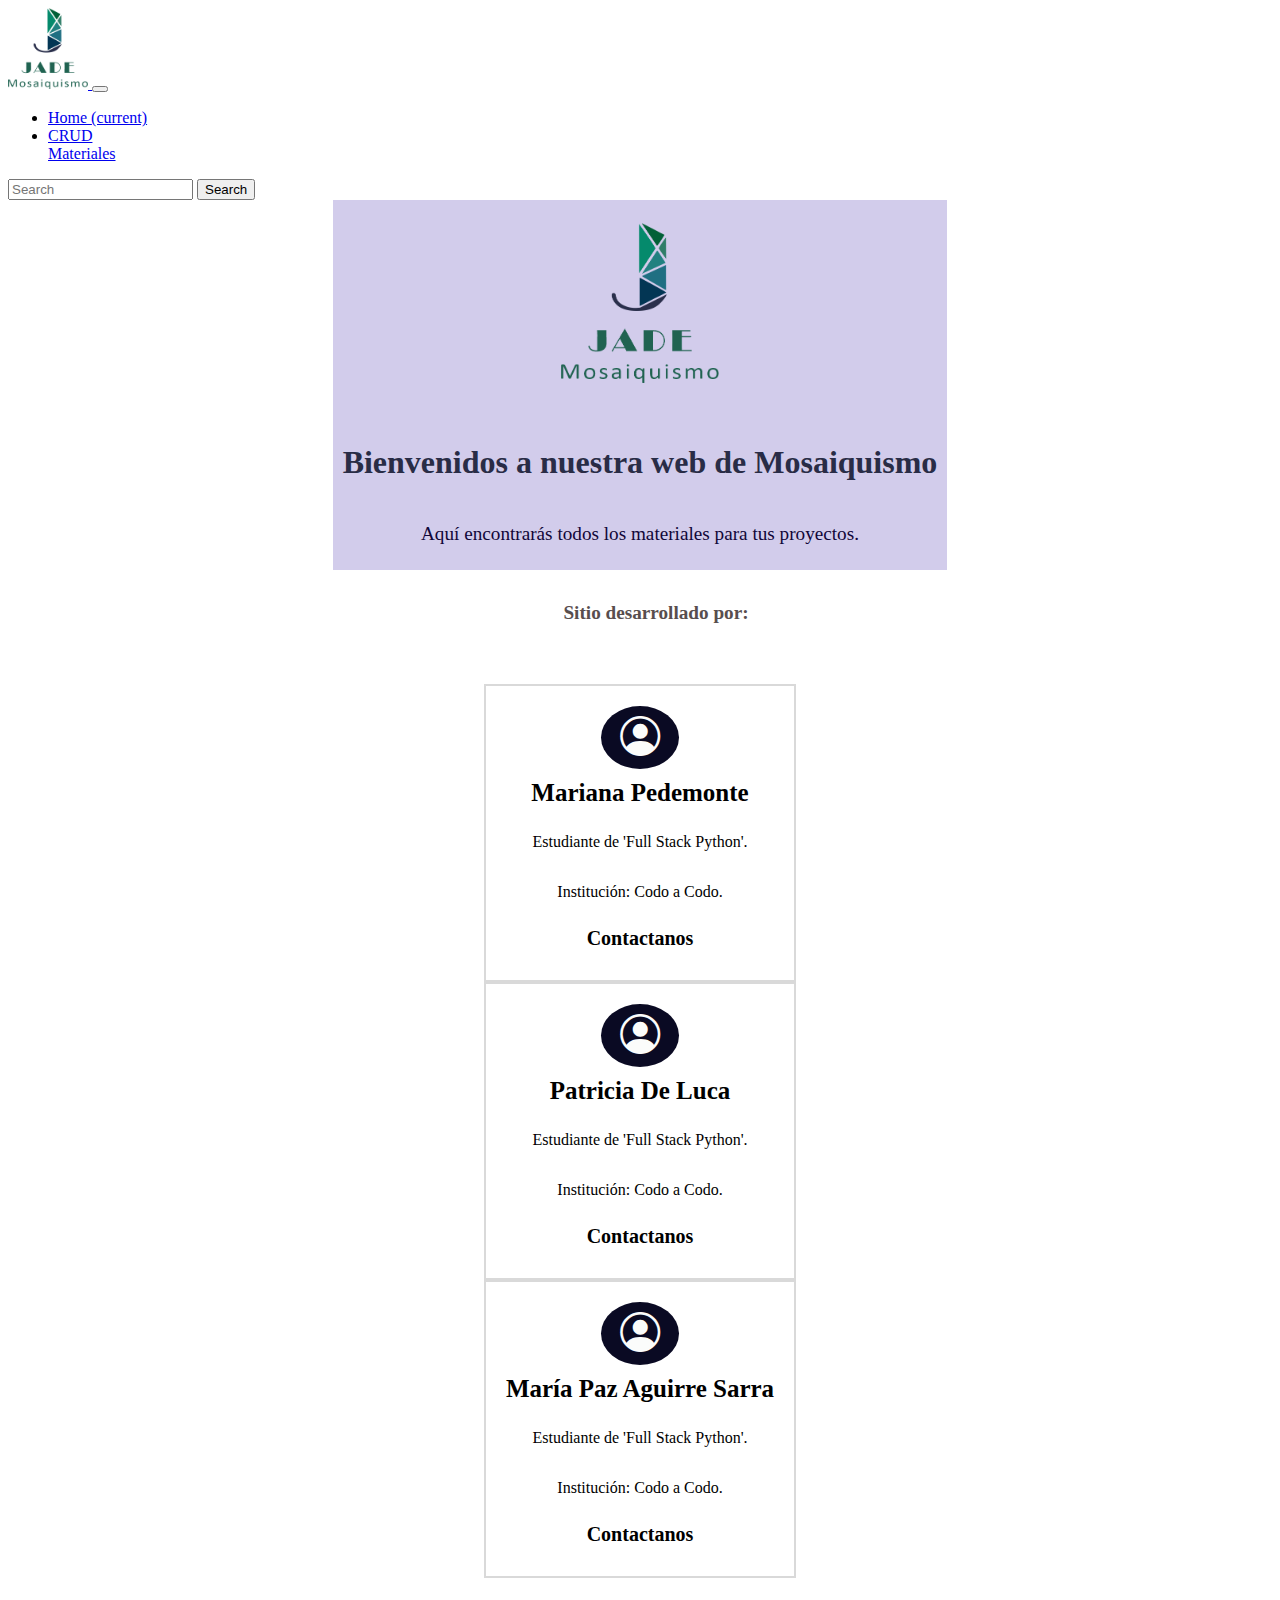
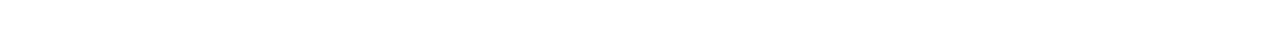
<file: front/index.html>
<!doctype html>
<html lang="en">

<head>
  <title>Home</title>
  <meta charset="utf-8">
  <meta name="viewport" content="width=device-width, initial-scale=1, shrink-to-fit=no">

  <!-- Bootstrap CSS v5.2.1 -->
  <link href="https://cdn.jsdelivr.net/npm/bootstrap@5.2.1/dist/css/bootstrap.min.css" rel="stylesheet"
    integrity="sha384-iYQeCzEYFbKjA/T2uDLTpkwGzCiq6soy8tYaI1GyVh/UjpbCx/TYkiZhlZB6+fzT" crossorigin="anonymous">

  <!-- Iconos de Bootstrap -->
  <link rel="stylesheet" href="https://cdn.jsdelivr.net/npm/bootstrap-icons@1.9.1/font/bootstrap-icons.css">
  
  <link href="./styles/index.css" rel="stylesheet">
    
  <!-- Favicon -->
  <link rel="shortcut icon" href="./image/favicon.png" type="image/png">
</head>

<body>
  <header id="header"></header>

  <main>
    <section class="align-items-stretch">
      <section id="sobre-mi" class="sobre-mi seccion-oscura">
        <div class="contenedor">
          <div class="d-flex flex-column justify-content-center align-items-center">
            <img style="margin:1rem" height="160" src="./image/logo.png" alt="logo">
          <h2 class="seccion-titulo">Bienvenidos a nuestra web de Mosaiquismo</h2>
          <p class="seccion-texto">Aquí encontrarás todos los materiales para tus proyectos.</p>
        </div>
      </section>
      <h3 class="seccion-descripcion">Sitio desarrollado por:</h3>
      </div>
    </section>
    <section class="experiencia seccion-clara">
      <div class="container text-center">
        <div class="row">

          <div class="columna col-12 col-md-4">
            <i class="bi bi-person-circle"></i>
            <p class="experiencia-titulo">Mariana Pedemonte</p>
            <p>Estudiante de 'Full Stack Python'.</p>
            <p>Institución: Codo a Codo.</p>
            <div class="badges-contenedor">
              <span class="badge text-bg-success">Contactanos</span>
            </div>
          </div>

          <div class="columna col-12 col-md-4">
            <i class="bi bi-person-circle"></i>
            <p class="experiencia-titulo">Patricia De Luca</p>
            <p>Estudiante de 'Full Stack Python'. </p>
            <p>Institución: Codo a Codo.</p>
            <div class="badges-contenedor">
              <span class="badge text-bg-success">Contactanos</span>
            </div>
          </div>

          <div class="columna col-12 col-md-4">
            <i class="bi bi-person-circle"></i>
            <p class="experiencia-titulo">María Paz Aguirre Sarra</p>
            <p>Estudiante de 'Full Stack Python'. </p>
            <p>Institución: Codo a Codo.</p>
            <div class="badges-contenedor">
              <span class="badge text-bg-success">Contactanos</span>
          </div>
        </div>
      </div>
    </section>

  </main>

  <footer></footer>

  <!-- Bootstrap JavaScript Libraries -->
  <script src="https://cdn.jsdelivr.net/npm/@popperjs/core@2.11.6/dist/umd/popper.min.js"
    integrity="sha384-oBqDVmMz9ATKxIep9tiCxS/Z9fNfEXiDAYTujMAeBAsjFuCZSmKbSSUnQlmh/jp3" crossorigin="anonymous">
  </script>
  <script src="https://cdn.jsdelivr.net/npm/bootstrap@5.2.1/dist/js/bootstrap.min.js"
    integrity="sha384-7VPbUDkoPSGFnVtYi0QogXtr74QeVeeIs99Qfg5YCF+TidwNdjvaKZX19NZ/e6oz" crossorigin="anonymous">
  </script>
  
  <script src="./js/main.js"></script>

</body>

</html>
</file>
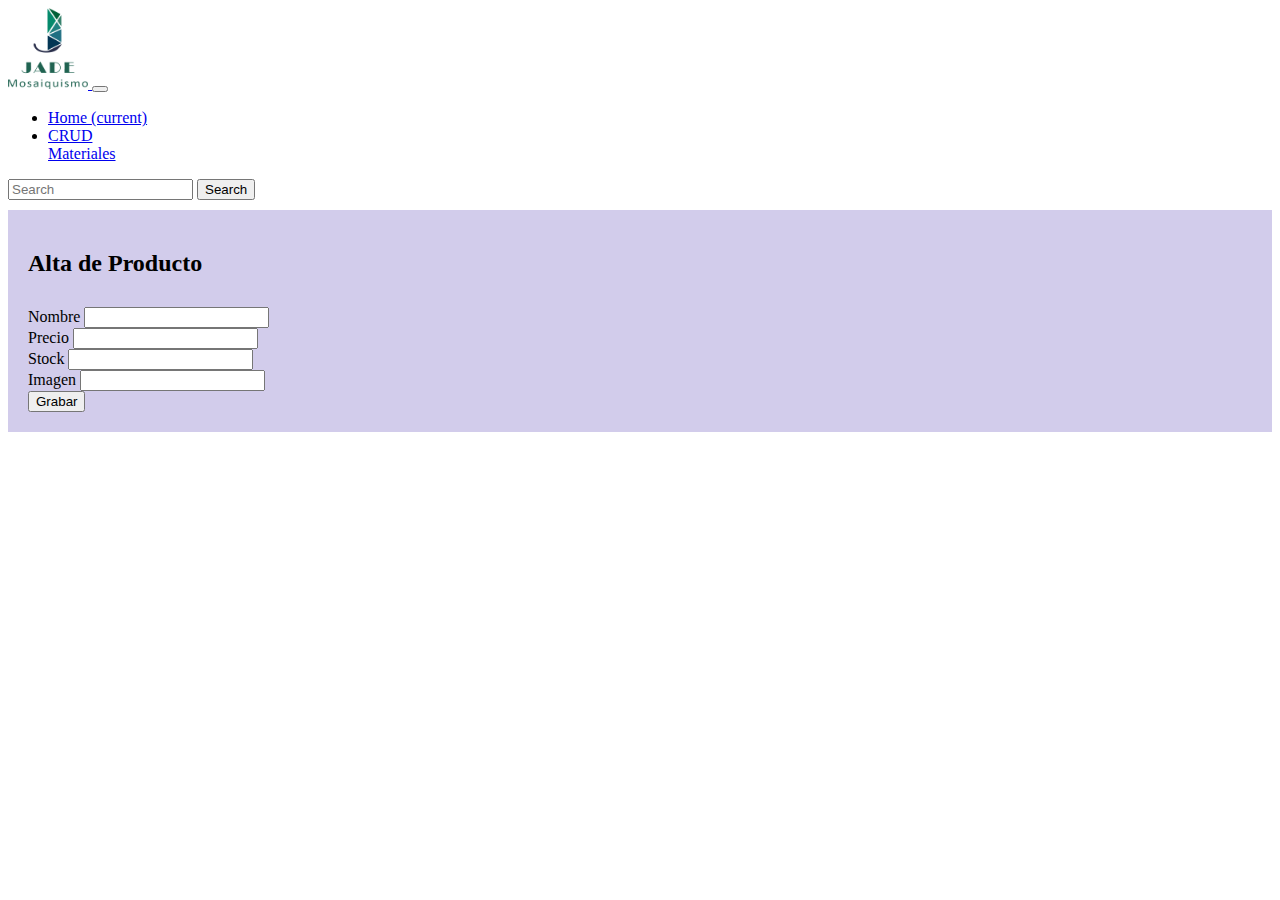
<file: front/producto_editar.html>
<!doctype html>
<html lang="en">

<head>
  <title>Editar</title>
  <meta charset="utf-8">
  <meta name="viewport" content="width=device-width, initial-scale=1, shrink-to-fit=no">

  <!-- Bootstrap CSS v5.2.1 -->
  <link href="https://cdn.jsdelivr.net/npm/bootstrap@5.2.1/dist/css/bootstrap.min.css" rel="stylesheet"
    integrity="sha384-iYQeCzEYFbKjA/T2uDLTpkwGzCiq6soy8tYaI1GyVh/UjpbCx/TYkiZhlZB6+fzT" crossorigin="anonymous">
  
    <!-- Favicon -->
  <link rel="shortcut icon" href="./image/favicon.png" type="image/png">

  

</head>

<body>
  <header id="header"></header>

  <main>
    <div class="container text-center">
      <form  style="background-color: #d2cceb;margin:10px auto ; padding: 20px;">
        <h2 style="margin-bottom:30px">Alta de Producto</h2>
        <div class="mb-3">
          <input type="text" name="id" id="id" hidden > <!-- hidden o disabled -->
        </div>
        <div class="mb-3">
          <label for="nombre">Nombre</label>
          <input type="text" name="nombre" id="nombre">
        </div>
        <div class="mb-3">
          <label for="precio">Precio</label>
          <input type="number" name="precio" id="precio">
        </div>
        <div class="mb-3">
          <label for="stock">Stock</label>
          <input type="number" name="stock" id="stock">
        </div>
        <div class="mb-3">
          <label for="imagen">Imagen</label>
          <input type="text" name="imagen" id="imagen">
        </div>
       
          <button type="button" class="btn btn-success" onclick="modificar()">Grabar</button>
      </form>
    </div>
  </main>

  <footer></footer>

  <!-- Bootstrap JavaScript Libraries -->
  <script src="https://cdn.jsdelivr.net/npm/@popperjs/core@2.11.6/dist/umd/popper.min.js"
    integrity="sha384-oBqDVmMz9ATKxIep9tiCxS/Z9fNfEXiDAYTujMAeBAsjFuCZSmKbSSUnQlmh/jp3" crossorigin="anonymous">
  </script>

  <script src="https://cdn.jsdelivr.net/npm/bootstrap@5.2.1/dist/js/bootstrap.min.js"
    integrity="sha384-7VPbUDkoPSGFnVtYi0QogXtr74QeVeeIs99Qfg5YCF+TidwNdjvaKZX19NZ/e6oz" crossorigin="anonymous">
  </script>
  
  <script src="./js/main.js"></script>
  <script src="./js/producto_editar.js"></script>
</body>

</html>
</file>
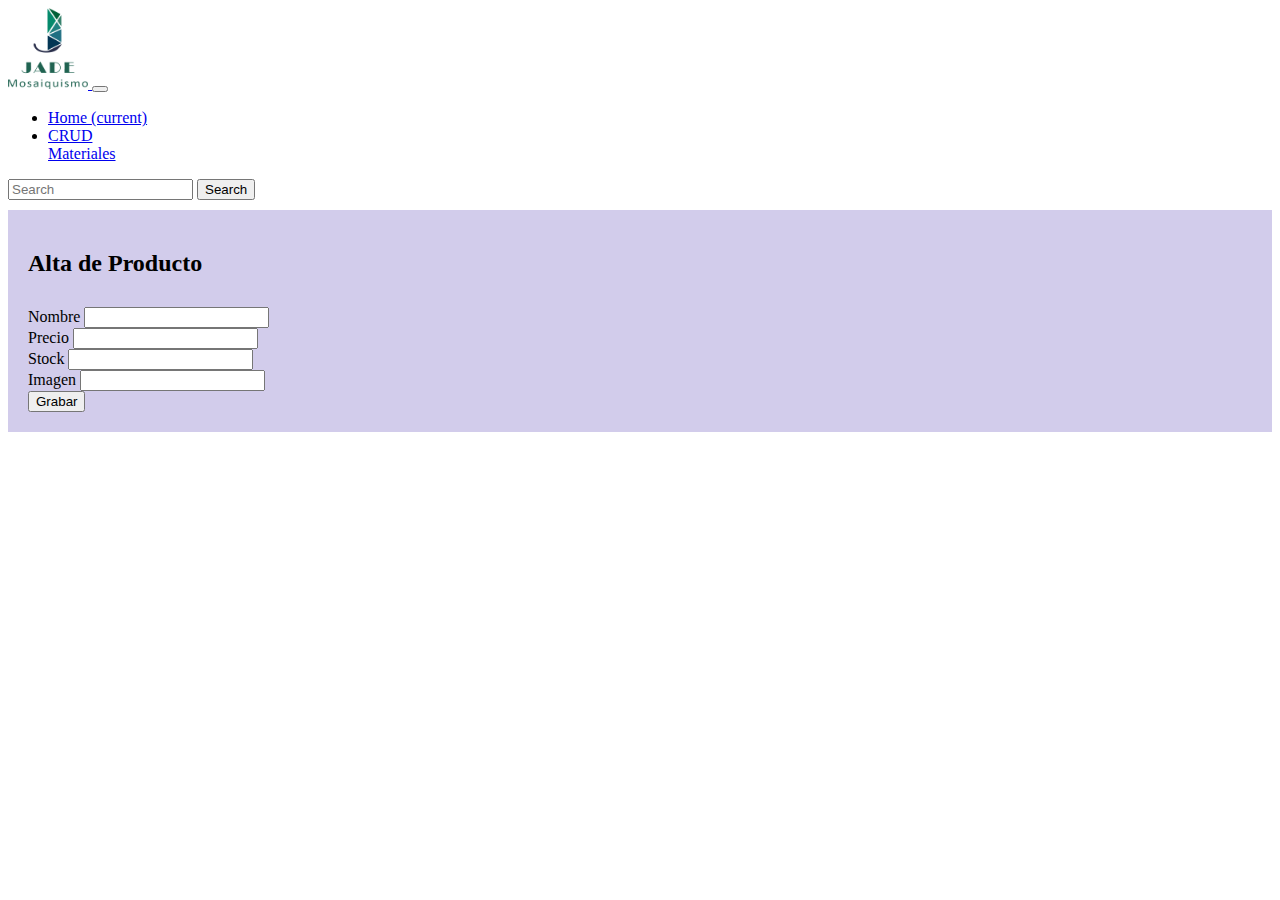
<file: front/producto_nuevo.html>
<!doctype html>
<html lang="en">

<head>
  <title>Crear</title>
  <meta charset="utf-8">
  <meta name="viewport" content="width=device-width, initial-scale=1, shrink-to-fit=no">

  <!-- Bootstrap CSS v5.2.1 -->
  <link href="https://cdn.jsdelivr.net/npm/bootstrap@5.2.1/dist/css/bootstrap.min.css" rel="stylesheet"
    integrity="sha384-iYQeCzEYFbKjA/T2uDLTpkwGzCiq6soy8tYaI1GyVh/UjpbCx/TYkiZhlZB6+fzT" crossorigin="anonymous">

  <!-- Favicon -->
  <link rel="shortcut icon" href="./image/favicon.png" type="image/png">

  

</head>

<body>
  <header id="header"></header>

  <main>
    <div class="container text-center">
       <form  style="background-color: #d2cceb;margin:10px auto ;  padding: 20px;">
        <h2 style="margin-bottom:30px">Alta de Producto</h2>
        <div class="mb-3">
          <label for="nombre">Nombre</label>
          <input type="text" name="nombre" id="nombre">
        </div>
        <div class="mb-3">
          <label for="precio">Precio</label>
          <input type="number" name="precio" id="precio">
        </div>
        <div class="mb-3">
          <label for="stock">Stock</label>
          <input type="number" name="stock" id="stock">
        </div>
        <div class="mb-3">
          <label for="imagen">Imagen</label>
          <input type="text" name="imagen" id="imagen">
        </div>
       
          <button type="button" class="btn btn-success" onclick="guardar()">Grabar</button>
      </form>
    </div>
  </main>

  <footer></footer>

  <!-- Bootstrap JavaScript Libraries -->
  <script src="https://cdn.jsdelivr.net/npm/@popperjs/core@2.11.6/dist/umd/popper.min.js"
    integrity="sha384-oBqDVmMz9ATKxIep9tiCxS/Z9fNfEXiDAYTujMAeBAsjFuCZSmKbSSUnQlmh/jp3" crossorigin="anonymous">
  </script>

  <script src="https://cdn.jsdelivr.net/npm/bootstrap@5.2.1/dist/js/bootstrap.min.js"
    integrity="sha384-7VPbUDkoPSGFnVtYi0QogXtr74QeVeeIs99Qfg5YCF+TidwNdjvaKZX19NZ/e6oz" crossorigin="anonymous">
  </script>
  
  <script src="./js/main.js"></script>
  <script src="./js/producto_nuevo.js"></script>
</body>

</html>
</file>
<file: front/styles/index.css>
section {
  display: flex;
  flex-direction: column;
  align-items: center;
  justify-content: center;
}

h1 {
  font-size: 2.5rem;

}

.seccion-oscura {
  color: #292c46;
  background-color: #d2cceb;
}

.seccion-clara {
  color: black;
  background-color: white;
}

.seccion-titulo {
  font-size: 2rem;
  padding: 15px 0;
  font-weight: bold;
}

.seccion-descripcion {
  font-size: 1.2rem;
  color: #584e4e;
  margin-top:2rem; 
  margin-left:2rem
}

.seccion-texto {
  font-size: 1.2rem;
  color: #110638
}



.sobre-mi {
  height: 350px;
  padding: 10px;
}

.sobre-mi .contenedor {
  max-width: 900px;
  text-align: center;
}

/* Experiencia */

.experiencia {
  padding: 40px 40px 60px 40px;
}

.experiencia .columna {
  padding: 20px;
  border: 2px solid #8080804d;
  display: flex;
  flex-direction: column;
  align-items: center;
  justify-content: space-evenly;
  transition: all 0.2s ease-in;
}

.experiencia .columna:hover {
  color: white;
  background-color: #1b1b32;
}

.experiencia i {
  font-size: 2.5rem;
  color: #fbfcfb;
  background-color: #0a0a23;
  padding: 8px 19px;
  border-radius: 50%;
}

.experiencia-titulo {
  font-size: 25px;
  font-weight: bold;
  margin: 10px 0;
}

.badges-contenedor {
  font-size: 20px;
  font-weight: bold;
  margin: 10px 0;
}

.badge {
  margin: 5px;
}
</file>
